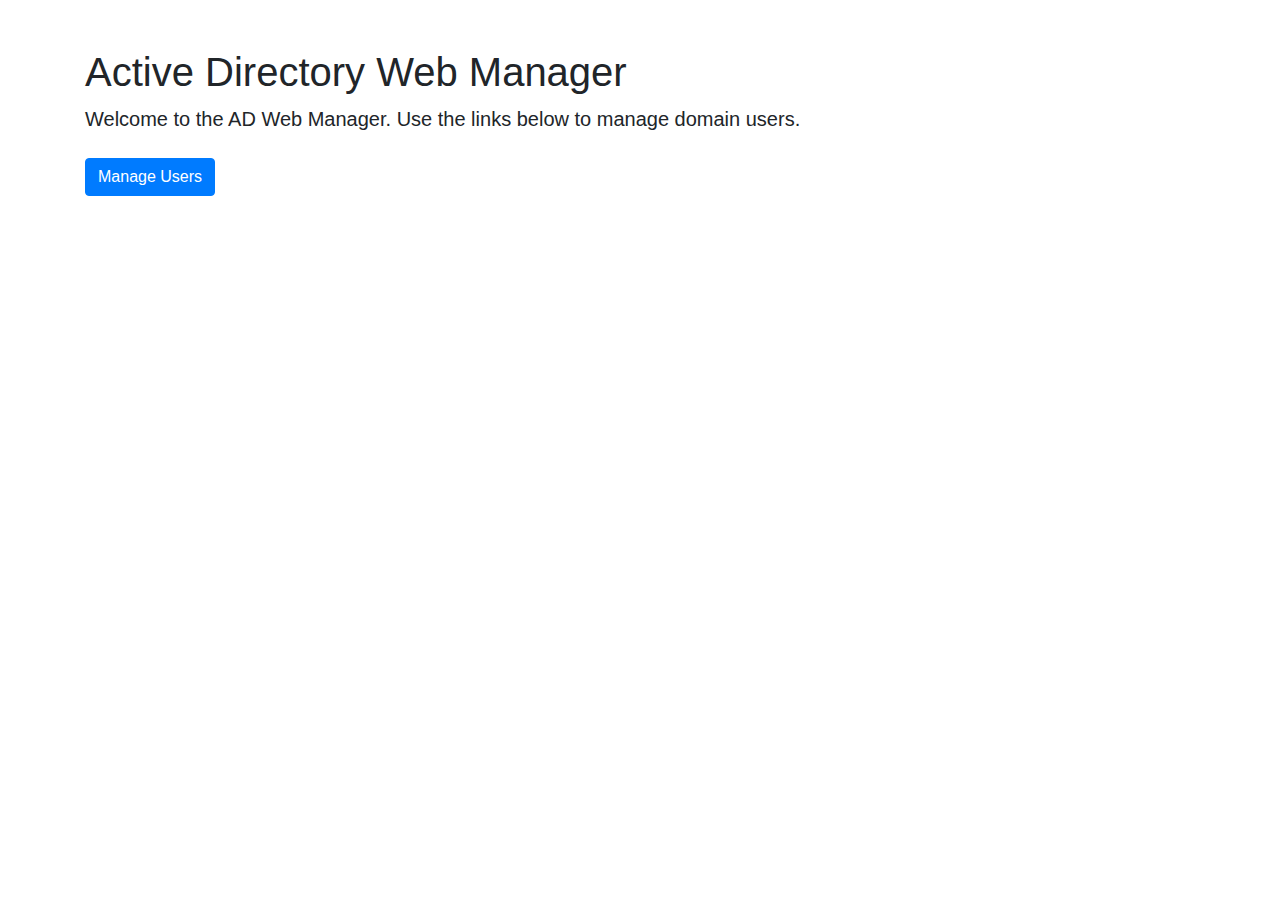
<file: ad-web-manager/app/templates/index.html>
<!DOCTYPE html>
<html lang="en">
<head>
    <meta charset="UTF-8">
    <meta name="viewport" content="width=device-width, initial-scale=1.0">
    <title>AD Web Manager</title>
    <link rel="stylesheet" href="https://stackpath.bootstrapcdn.com/bootstrap/4.5.2/css/bootstrap.min.css">
</head>
<body>
    <div class="container">
        <h1 class="mt-5">Active Directory Web Manager</h1>
        <p class="lead">Welcome to the AD Web Manager. Use the links below to manage domain users.</p>
        <div class="mt-4">
            <a href="/users" class="btn btn-primary">Manage Users</a>
        </div>
    </div>
    <script src="https://code.jquery.com/jquery-3.5.1.slim.min.js"></script>
    <script src="https://cdn.jsdelivr.net/npm/@popperjs/core@2.9.2/dist/umd/popper.min.js"></script>
    <script src="https://stackpath.bootstrapcdn.com/bootstrap/4.5.2/js/bootstrap.min.js"></script>
</body>
</html>
</file>
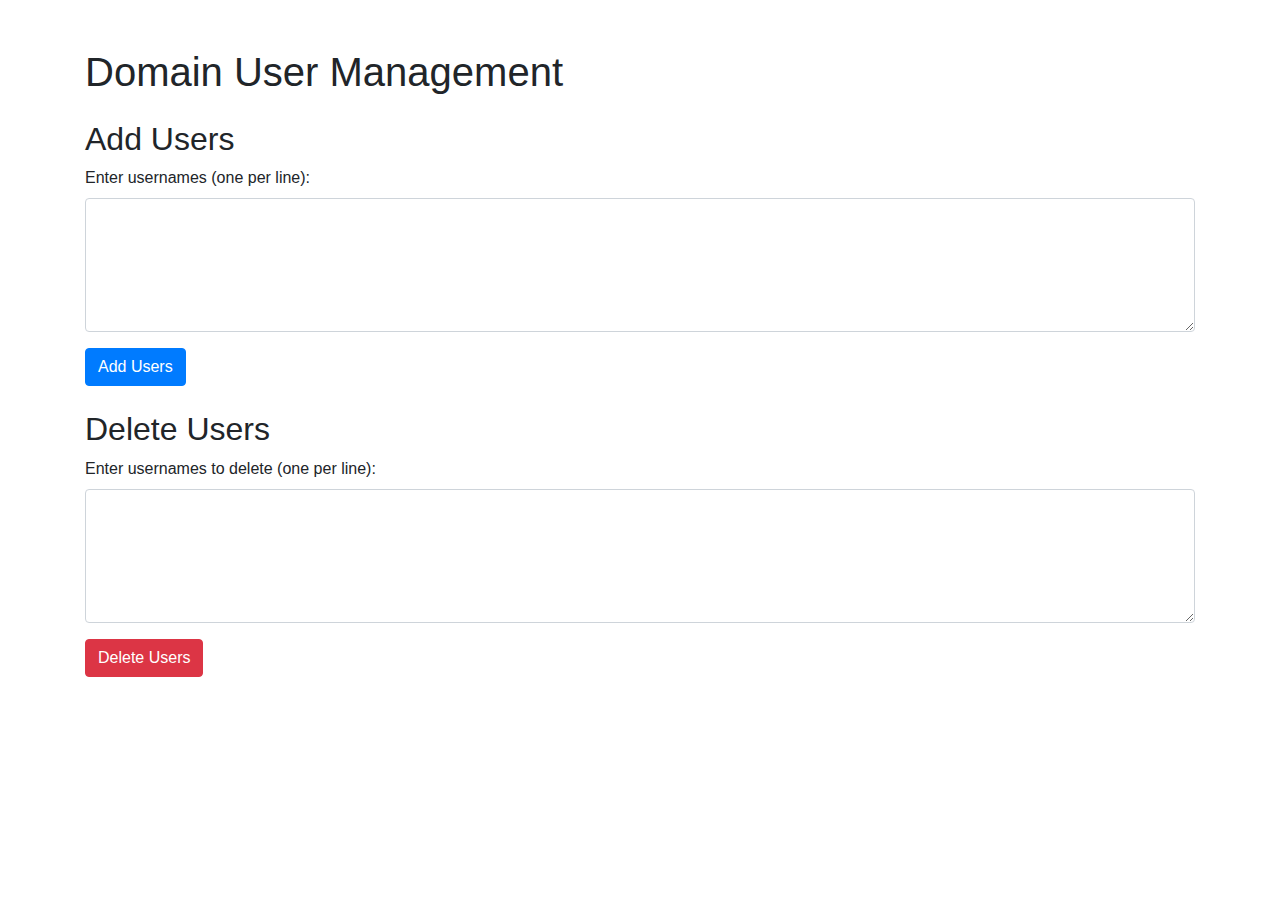
<file: ad-web-manager/app/templates/users.html>
<!DOCTYPE html>
<html lang="en">
<head>
    <meta charset="UTF-8">
    <meta name="viewport" content="width=device-width, initial-scale=1.0">
    <title>User Management</title>
    <link rel="stylesheet" href="https://stackpath.bootstrapcdn.com/bootstrap/4.5.2/css/bootstrap.min.css">
</head>
<body>
    <div class="container">
        <h1 class="mt-5">Domain User Management</h1>
        
        <h2 class="mt-4">Add Users</h2>
        <form action="/add_users" method="post">
            <div class="form-group">
                <label for="usernames">Enter usernames (one per line):</label>
                <textarea class="form-control" id="usernames" name="usernames" rows="5" required></textarea>
            </div>
            <button type="submit" class="btn btn-primary">Add Users</button>
        </form>

        <h2 class="mt-4">Delete Users</h2>
        <form action="/delete_users" method="post">
            <div class="form-group">
                <label for="delete_usernames">Enter usernames to delete (one per line):</label>
                <textarea class="form-control" id="delete_usernames" name="delete_usernames" rows="5" required></textarea>
            </div>
            <button type="submit" class="btn btn-danger">Delete Users</button>
        </form>
    </div>
</body>
</html>
</file>
